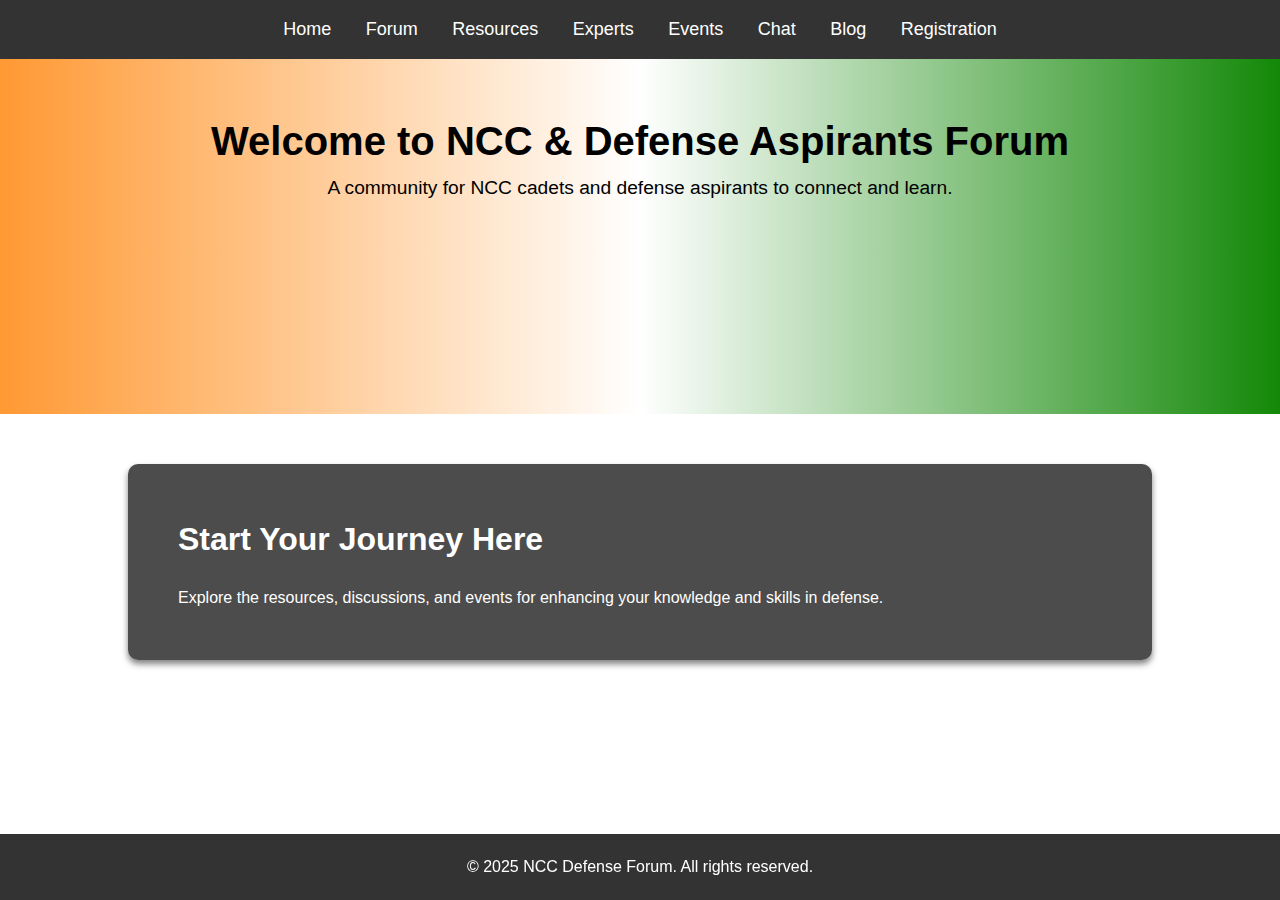
<file: index.html>
<!DOCTYPE html>
<html lang="en">
<head>
    <meta charset="UTF-8">
    <meta name="viewport" content="width=device-width, initial-scale=1.0">
    <title>Home - NCC & Defense Aspirants Forum</title>
    <link rel="stylesheet" href="styles.css">
    <style>
        /* Same styles as before */
    </style>
</head>
<body>
    <nav>
        <ul>
            <li><a href="index.html">Home</a></li>
            <li><a href="forum.html">Forum</a></li>
            <li><a href="resources.html">Resources</a></li>
            <li><a href="experts.html">Experts</a></li>
            <li><a href="events.html">Events</a></li>
            <li><a href="chat.html">Chat</a></li>
            <li><a href="blog.html">Blog</a></li>
            <li><a href="registration.html">Registration</a></li>
        </ul>
    </nav>
    
    <header>
        <h1>Welcome to NCC & Defense Aspirants Forum</h1>
        <p>A community for NCC cadets and defense aspirants to connect and learn.</p>
    </header>
    
    <div class="content">
        <h2>Start Your Journey Here</h2>
        <p>Explore the resources, discussions, and events for enhancing your knowledge and skills in defense.</p>
    </div>
    
    <footer>
        <p>&copy; 2025 NCC Defense Forum. All rights reserved.</p>
    </footer>
</body>
</html>
</file>
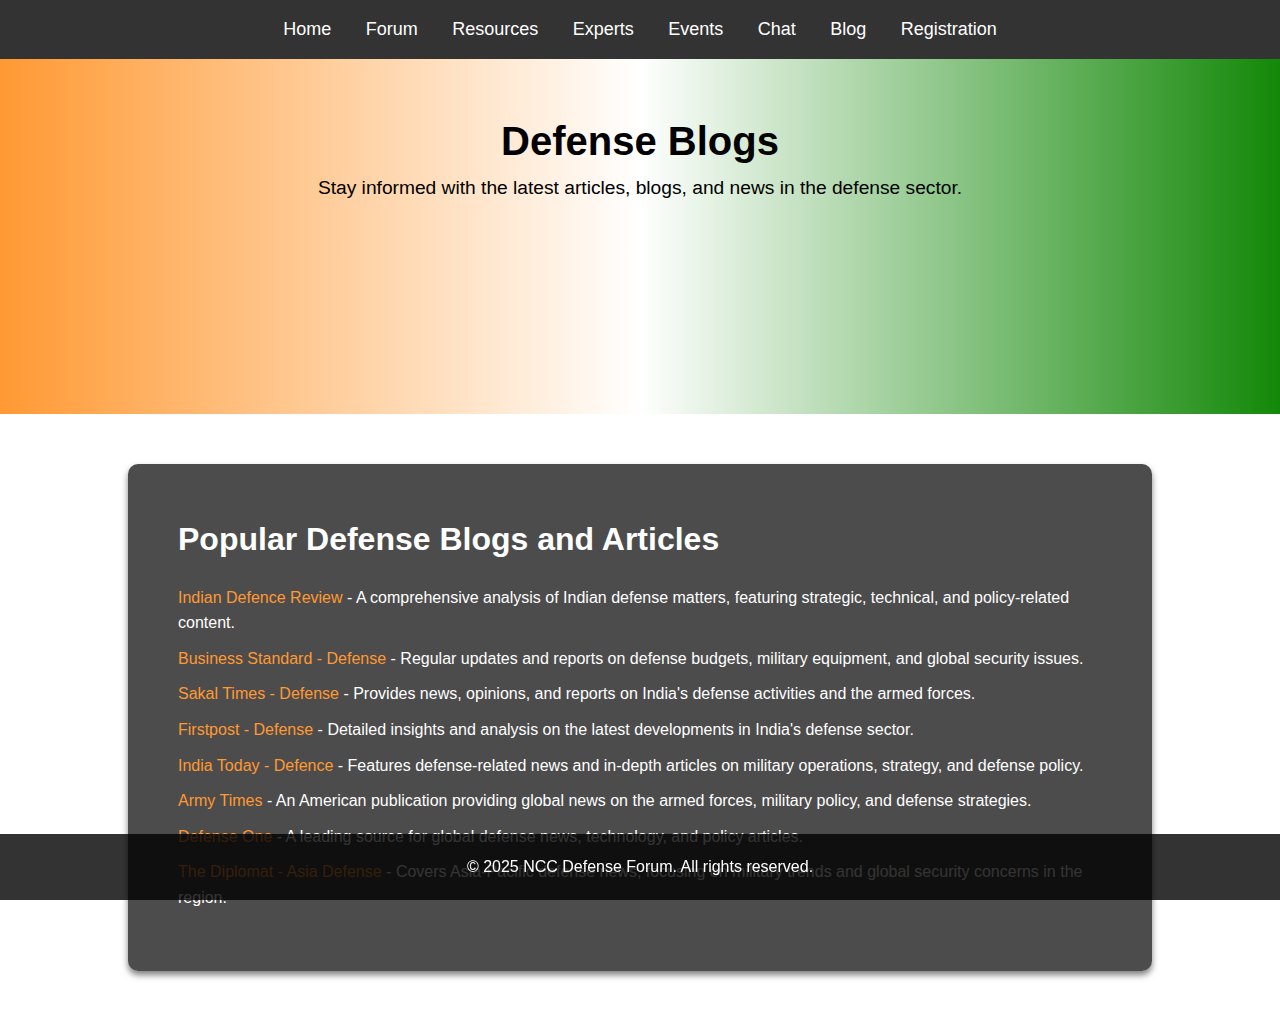
<file: blog.html>
<!DOCTYPE html>
<html lang="en">
<head>
    <meta charset="UTF-8">
    <meta name="viewport" content="width=device-width, initial-scale=1.0">
    <title>Defense Blogs - NCC & Defense Aspirants</title>
    <link rel="stylesheet" href="styles.css">
</head>
<body>
    <nav>
        <ul>
            <li><a href="index.html">Home</a></li>
            <li><a href="forum.html">Forum</a></li>
            <li><a href="resources.html">Resources</a></li>
            <li><a href="experts.html">Experts</a></li>
            <li><a href="events.html">Events</a></li>
            <li><a href="chat.html">Chat</a></li>
            <li><a href="blog.html">Blog</a></li>
            <li><a href="registration.html">Registration</a></li>
        </ul>
    </nav>

    <header>
        <h1>Defense Blogs</h1>
        <p>Stay informed with the latest articles, blogs, and news in the defense sector.</p>
    </header>

    <div class="content">
        <h2>Popular Defense Blogs and Articles</h2>
        <ul class="blog-list">
            <li><a href="https://www.indiandefencereview.com/" target="_blank">Indian Defence Review</a> - A comprehensive analysis of Indian defense matters, featuring strategic, technical, and policy-related content.</li>
            <li><a href="https://www.business-standard.com/defence" target="_blank">Business Standard - Defense</a> - Regular updates and reports on defense budgets, military equipment, and global security issues.</li>
            <li><a href="https://www.sakaltimes.com/defence" target="_blank">Sakal Times - Defense</a> - Provides news, opinions, and reports on India's defense activities and the armed forces.</li>
            <li><a href="https://www.firstpost.com/india/defence" target="_blank">Firstpost - Defense</a> - Detailed insights and analysis on the latest developments in India's defense sector.</li>
            <li><a href="https://www.indiatoday.in/defence" target="_blank">India Today - Defence</a> - Features defense-related news and in-depth articles on military operations, strategy, and defense policy.</li>
            <li><a href="https://www.armytimes.com/" target="_blank">Army Times</a> - An American publication providing global news on the armed forces, military policy, and defense strategies.</li>
            <li><a href="https://www.defenseone.com/" target="_blank">Defense One</a> - A leading source for global defense news, technology, and policy articles.</li>
            <li><a href="https://thediplomat.com/" target="_blank">The Diplomat - Asia Defense</a> - Covers Asia-Pacific defense news, focusing on military trends and global security concerns in the region.</li>
        </ul>
    </div>

    <footer>
        <p>&copy; 2025 NCC Defense Forum. All rights reserved.</p>
    </footer>
</body>
</html>
</file>
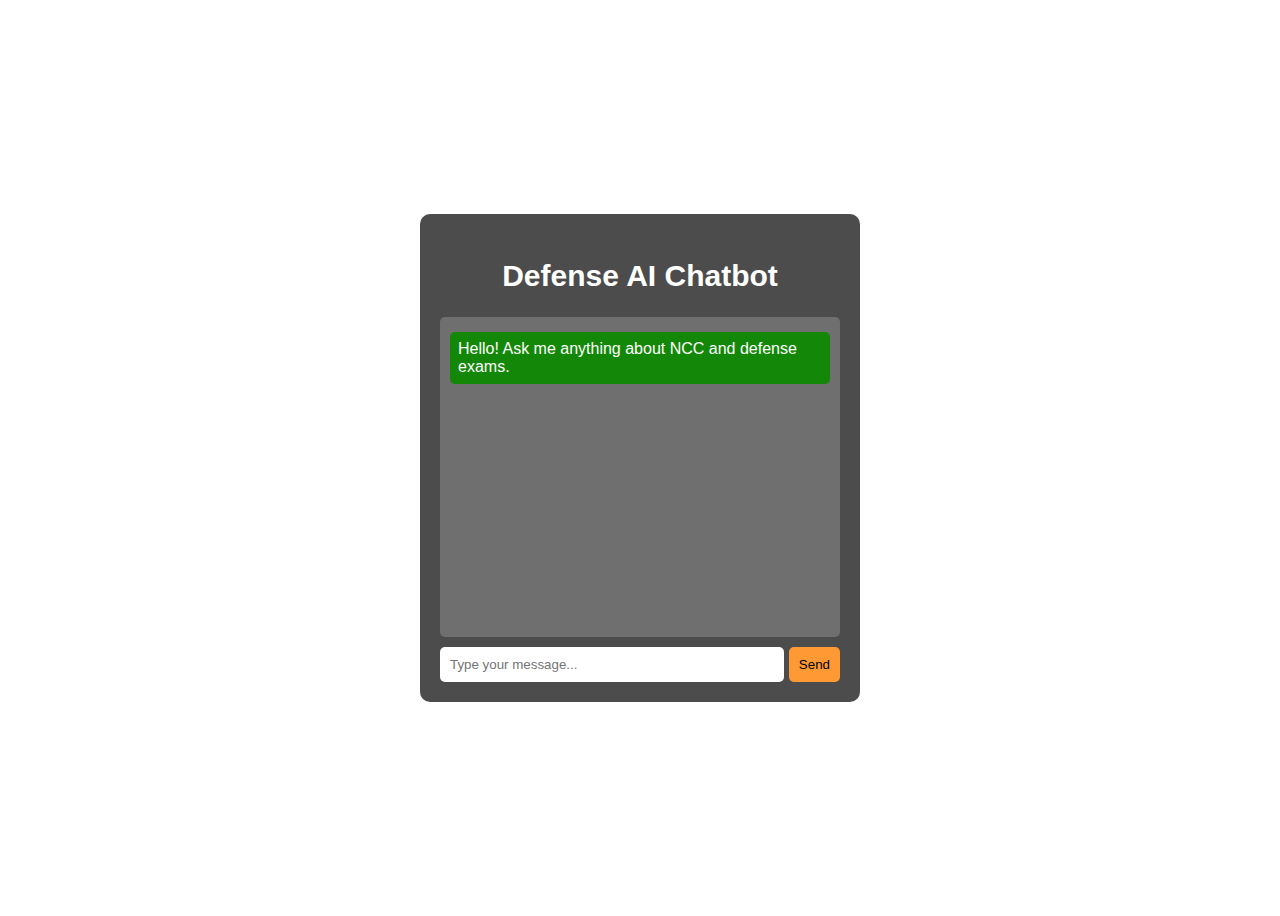
<file: chat.html>
<!DOCTYPE html>
<html lang="en">
<head>
    <meta charset="UTF-8">
    <meta name="viewport" content="width=device-width, initial-scale=1.0">
    <title>Chat with AI Bot</title>
    <link rel="stylesheet" href="chatbot.css">
</head>
<body class="chat">
    <div class="chat-container">
        <div class="chat-header">
            <h2>Defense AI Chatbot</h2>
        </div>
        <div class="chat-box" id="chat-box">
            <p class="bot-message">Hello! Ask me anything about NCC and defense exams.</p>
        </div>
        <div class="chat-input">
            <input type="text" id="user-input" placeholder="Type your message...">
            <button onclick="sendMessage()">Send</button>
        </div>
    </div>

    <script src="chatbot.js"></script>
</body>
</html>
</file>
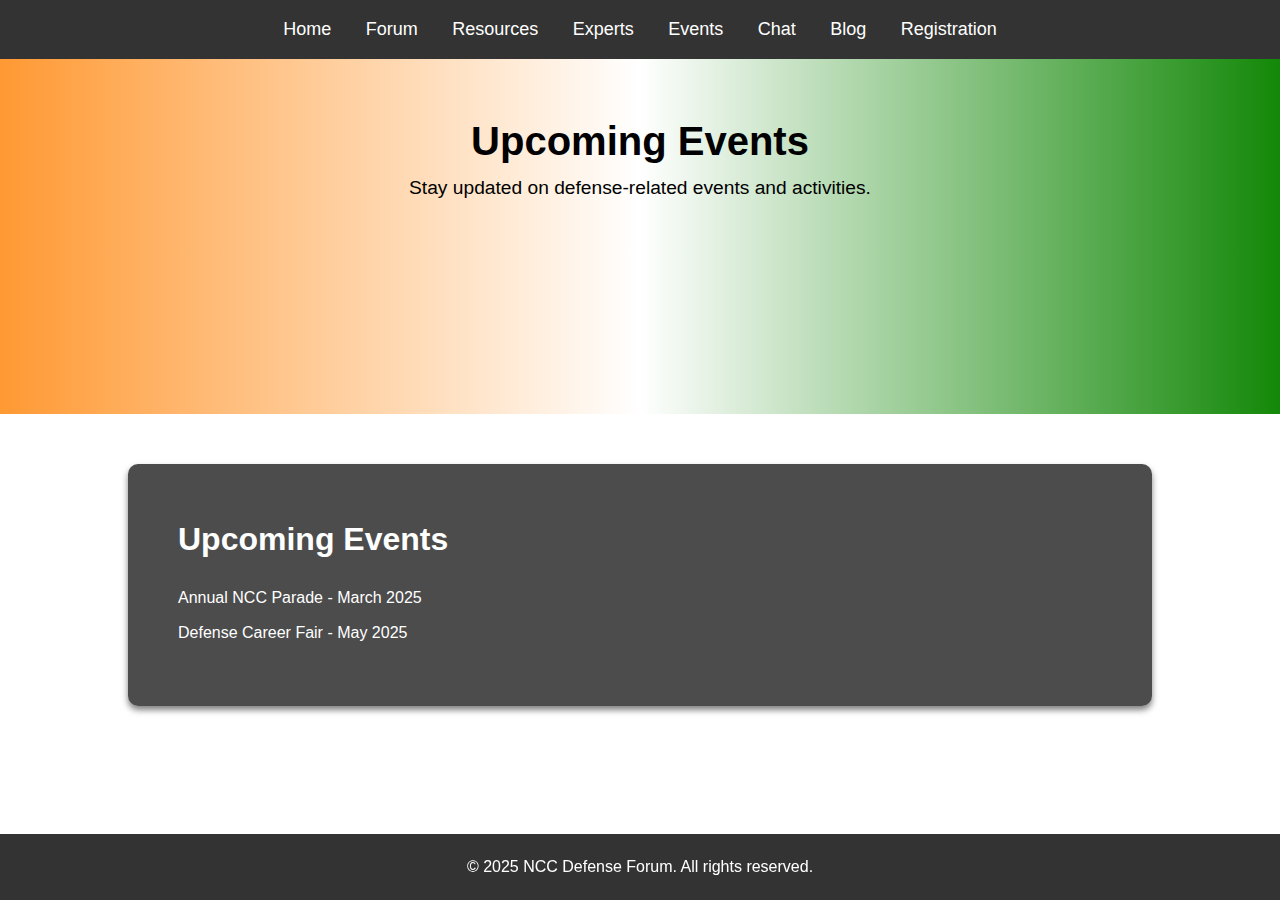
<file: events.html>
<!DOCTYPE html>
<html lang="en">
<head>
    <meta charset="UTF-8">
    <meta name="viewport" content="width=device-width, initial-scale=1.0">
    <title>Events - NCC & Defense Aspirants Forum</title>
    <link rel="stylesheet" href="styles.css">
</head>
<body>
    <nav>
        <ul>
            <li><a href="index.html">Home</a></li>
            <li><a href="forum.html">Forum</a></li>
            <li><a href="resources.html">Resources</a></li>
            <li><a href="experts.html">Experts</a></li>
            <li><a href="events.html">Events</a></li>
            <li><a href="chat.html">Chat</a></li>
            <li><a href="blog.html">Blog</a></li>
            <li><a href="registration.html">Registration</a></li>
        </ul>
    </nav>
    
    <header>
        <h1>Upcoming Events</h1>
        <p>Stay updated on defense-related events and activities.</p>
    </header>
    
    <div class="content">
        <h2>Upcoming Events</h2>
        <ul>
            <li>Annual NCC Parade - March 2025</li>
            <li>Defense Career Fair - May 2025</li>
        </ul>
    </div>
    
    <footer>
        <p>&copy; 2025 NCC Defense Forum. All rights reserved.</p>
    </footer>
</body>
</html>
</file>
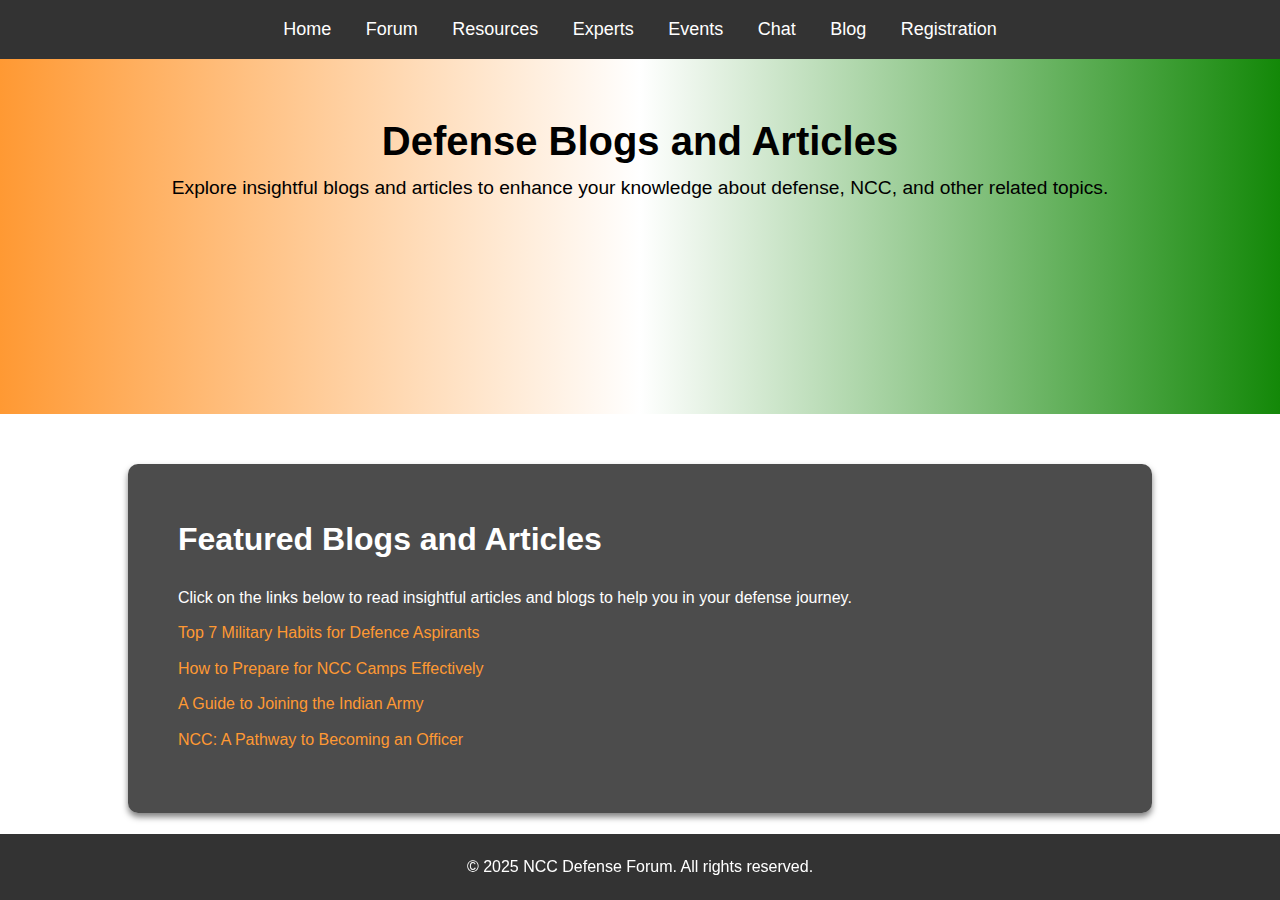
<file: forum.html>
<!DOCTYPE html>
<html lang="en">
<head>
    <meta charset="UTF-8">
    <meta name="viewport" content="width=device-width, initial-scale=1.0">
    <title>Forum - NCC & Defense Aspirants</title>
    <link rel="stylesheet" href="styles.css">
</head>
<body>
    <nav>
        <ul>
            <li><a href="index.html">Home</a></li>
            <li><a href="forum.html">Forum</a></li>
            <li><a href="resources.html">Resources</a></li>
            <li><a href="experts.html">Experts</a></li>
            <li><a href="events.html">Events</a></li>
            <li><a href="chat.html">Chat</a></li>
            <li><a href="blog.html">Blog</a></li>
            <li><a href="registration.html">Registration</a></li>
        </ul>
    </nav>
    
    <header>
        <h1>Defense Blogs and Articles</h1>
        <p>Explore insightful blogs and articles to enhance your knowledge about defense, NCC, and other related topics.</p>
    </header>

    <div class="content">
        <h2>Featured Blogs and Articles</h2>
        <p>Click on the links below to read insightful articles and blogs to help you in your defense journey.</p>

        <ul id="blogsList">
            <!-- Blog links will be added dynamically -->
        </ul>
    </div>

    <footer>
        <p>&copy; 2025 NCC Defense Forum. All rights reserved.</p>
    </footer>

    <script>
        const blogs = [
            {
                title: 'Top 7 Military Habits for Defence Aspirants',
                url: 'https://ssbcrackexams.com/top-7-military-habits-for-defence-aspirants/'
            },
            {
                title: 'How to Prepare for NCC Camps Effectively',
                url: 'https://www.quora.com/How-can-I-prepare-myself-for-NCC-National-Camps-both-physically-and-mentally-and-knowledge-wise'
            },
            {
                title: 'A Guide to Joining the Indian Army',
                url: 'https://164.100.158.23/how-to-join.htm'
            },
            {
                title: 'NCC: A Pathway to Becoming an Officer',
                url: 'https://www.majorkalshiclasses.com/news/How-to-Become-an-Officer-Through-NCC'
            }
        ];

        const blogsList = document.getElementById('blogsList');

        blogs.forEach(blog => {
            const listItem = document.createElement('li');
            const blogLink = document.createElement('a');
            blogLink.href = blog.url;
            blogLink.textContent = blog.title;
            blogLink.target = "_blank"; // Open in a new tab
            listItem.appendChild(blogLink);
            blogsList.appendChild(listItem);
        });
    </script>
</body>
</html>
</file>
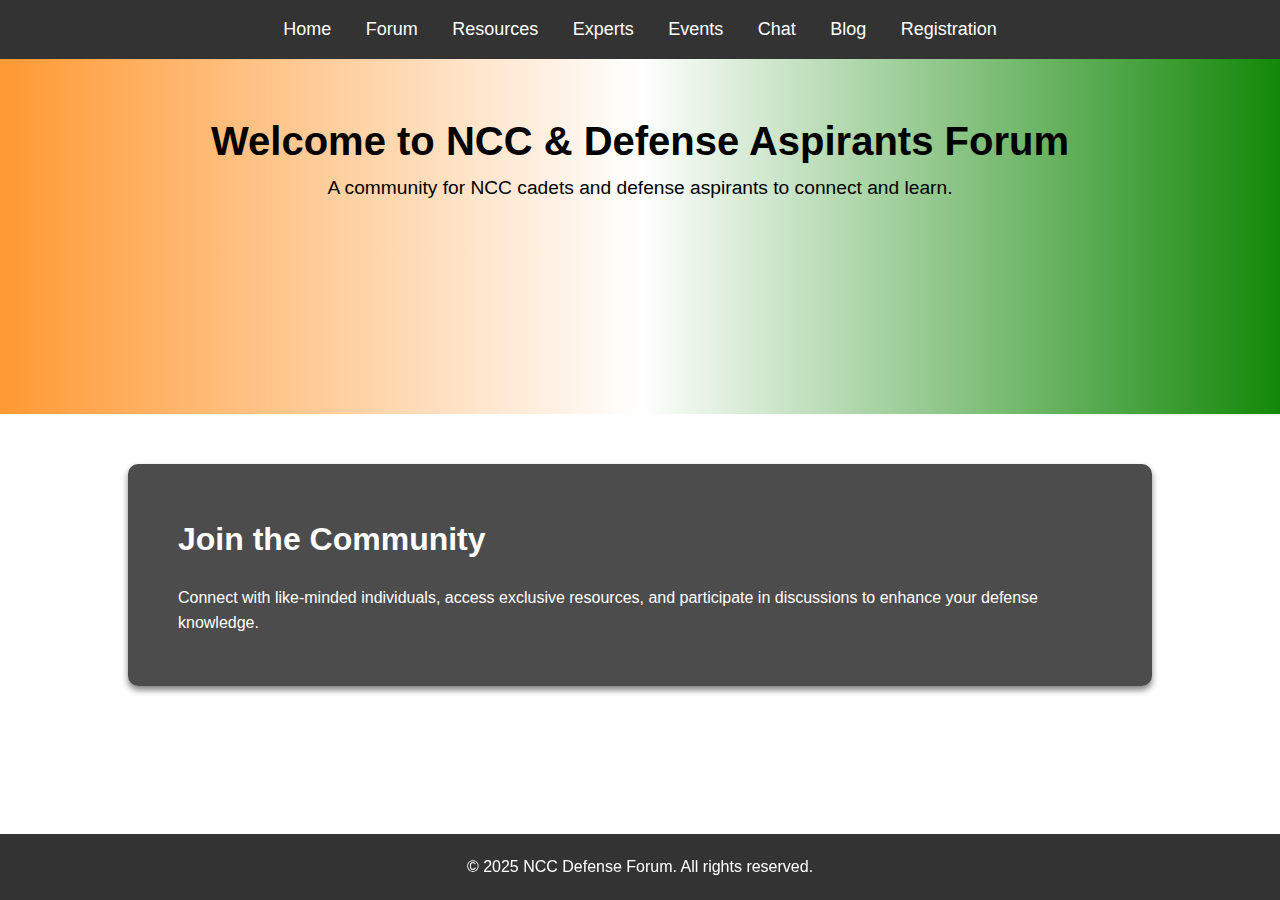
<file: home.html>
<!DOCTYPE html>
<html lang="en">
<head>
    <meta charset="UTF-8">
    <meta name="viewport" content="width=device-width, initial-scale=1.0">
    <title>NCC & Defense Aspirants Forum</title>
    <link rel="stylesheet" href="styles.css">
    <style>
        body {
            font-family: 'Arial', sans-serif;
            margin: 0;
            padding: 0;
            background: url('https://source.unsplash.com/1600x900/?indian-army,defense') no-repeat center center fixed;
            background-size: cover;
            color: white;
        }
        nav {
            background: rgba(0, 0, 0, 0.8);
            color: white;
            padding: 15px;
            text-align: center;
        }
        nav ul {
            list-style: none;
            padding: 0;
        }
        nav ul li {
            display: inline;
            margin: 0 15px;
        }
        nav ul li a {
            color: white;
            text-decoration: none;
            font-size: 18px;
        }
        header {
            text-align: center;
            padding: 50px;
            background: linear-gradient(to right, #FF9933, #FFFFFF, #138808);
            color: black;
            position: relative;
        }
        header::after {
            content: "";
            display: block;
            width: 120px;
            height: 120px;
            background: url('https://upload.wikimedia.org/wikipedia/commons/1/17/Ashoka_Chakra.svg') no-repeat center;
            background-size: contain;
            margin: 20px auto;
        }
        .content {
            padding: 50px;
            background: rgba(0, 0, 0, 0.7);
            margin: 50px auto;
            width: 80%;
            border-radius: 10px;
        }
        footer {
            text-align: center;
            padding: 20px;
            background: rgba(0, 0, 0, 0.8);
            color: white;
            position: fixed;
            bottom: 0;
            width: 100%;
        }
    </style>
</head>
<body>
    <nav>
        <ul>
            <li><a href="index.html">Home</a></li>
            <li><a href="forum.html">Forum</a></li>
            <li><a href="resources.html">Resources</a></li>
            <li><a href="experts.html">Experts</a></li>
            <li><a href="events.html">Events</a></li>
            <li><a href="chat.html">Chat</a></li>
            <li><a href="blog.html">Blog</a></li> <!-- Added Blog -->
            <li><a href="registration.html">Registration</a></li> <!-- Added Registration -->
        </ul>
    </nav>
    
    <header>
        <h1>Welcome to NCC & Defense Aspirants Forum</h1>
        <p>A community for NCC cadets and defense aspirants to connect and learn.</p>
    </header>
    
    <div class="content">
        <h2>Join the Community</h2>
        <p>Connect with like-minded individuals, access exclusive resources, and participate in discussions to enhance your defense knowledge.</p>
    </div>
    
    <footer>
        <p>&copy; 2025 NCC Defense Forum. All rights reserved.</p>
    </footer>
</body>
</html>
</file>
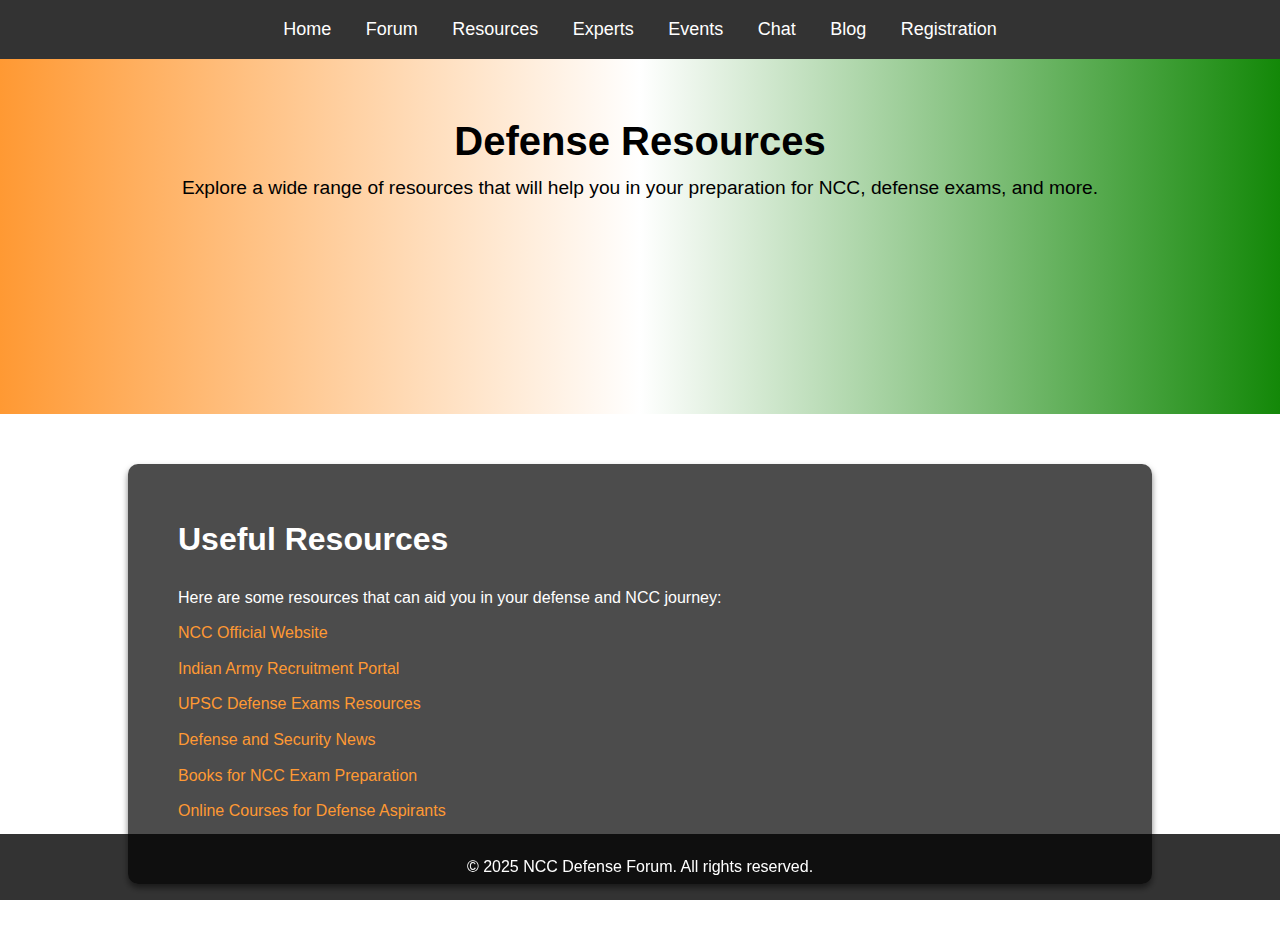
<file: resources.html>
<!DOCTYPE html>
<html lang="en">
<head>
    <meta charset="UTF-8">
    <meta name="viewport" content="width=device-width, initial-scale=1.0">
    <title>Resources - NCC & Defense Aspirants</title>
    <link rel="stylesheet" href="styles.css">
</head>
<body>
    <nav>
        <ul>
            <li><a href="index.html">Home</a></li>
            <li><a href="forum.html">Forum</a></li>
            <li><a href="resources.html">Resources</a></li>
            <li><a href="experts.html">Experts</a></li>
            <li><a href="events.html">Events</a></li>
            <li><a href="chat.html">Chat</a></li>
            <li><a href="blog.html">Blog</a></li>
            <li><a href="registration.html">Registration</a></li>
        </ul>
    </nav>

    <header>
        <h1>Defense Resources</h1>
        <p>Explore a wide range of resources that will help you in your preparation for NCC, defense exams, and more.</p>
    </header>

    <div class="content">
        <h2>Useful Resources</h2>
        <p>Here are some resources that can aid you in your defense and NCC journey:</p>

        <ul id="resourcesList">
            <!-- Resources links will be added here dynamically -->
        </ul>
    </div>

    <footer>
        <p>&copy; 2025 NCC Defense Forum. All rights reserved.</p>
    </footer>

    <script>
        const resources = [
            {
                title: 'NCC Official Website',
                url: 'https://indiancc.mygov.in/'
            },
            {
                title: 'Indian Army Recruitment Portal',
                url: 'https://www.joinindianarmy.nic.in/'
            },
            {
                title: 'UPSC Defense Exams Resources',
                url: 'https://upsc.gov.in/exams-related-info/exam-'
            },
            {
                title: 'Defense and Security News',
                url: 'https://www.defencenews.in/'
            },
            {
                title: 'Books for NCC Exam Preparation',
                url: 'https://www.amazon.in/s?k=ncc+exam+preparation'
            },
            {
                title: 'Online Courses for Defense Aspirants',
                url: 'https://learn.ssbcrackexams.com/'
            }
        ];

        const resourcesList = document.getElementById('resourcesList');

        resources.forEach(resource => {
            const listItem = document.createElement('li');
            const resourceLink = document.createElement('a');
            resourceLink.href = resource.url;
            resourceLink.textContent = resource.title;
            resourceLink.target = "_blank"; // Open in a new tab
            listItem.appendChild(resourceLink);
            resourcesList.appendChild(listItem);
        });
    </script>
</body>
</html>
</file>
<file: chatbot.css>
body {
    font-family: Arial, sans-serif;
    background: url('https://source.unsplash.com/1600x900/?technology,communication') no-repeat center center fixed;
    background-size: cover;
    color: white;
    display: flex;
    justify-content: center;
    align-items: center;
    height: 100vh;
}

.chat-container {
    width: 400px;
    background: rgba(0, 0, 0, 0.7);
    border-radius: 10px;
    padding: 20px;
}

.chat-header {
    text-align: center;
    font-size: 20px;
    font-weight: bold;
}

.chat-box {
    height: 300px;
    overflow-y: auto;
    padding: 10px;
    border-radius: 5px;
    background: rgba(255, 255, 255, 0.2);
}

.chat-input {
    display: flex;
    margin-top: 10px;
}

.chat-input input {
    flex: 1;
    padding: 10px;
    border: none;
    border-radius: 5px;
}

.chat-input button {
    background: #FF9933;
    border: none;
    color: black;
    padding: 10px;
    cursor: pointer;
    border-radius: 5px;
    margin-left: 5px;
}

.bot-message, .user-message {
    padding: 8px;
    margin: 5px 0;
    border-radius: 5px;
}

.bot-message {
    background: #138808;
    color: white;
    text-align: left;
}

.user-message {
    background: #FF9933;
    color: black;
    text-align: right;
}
</file>
<file: styles.css>
/* General Reset */
* {
    margin: 0;
    padding: 0;
    box-sizing: border-box;
}

/* Body */
body {
    font-family: 'Arial', sans-serif;
    background: url('https://source.unsplash.com/1600x900/?indian-army,defense') no-repeat center center fixed;
    background-size: cover;
    color: white;
    line-height: 1.6;
}

/* Navigation */
nav {
    background: rgba(0, 0, 0, 0.8);
    color: white;
    padding: 15px;
    text-align: center;
}

nav ul {
    list-style: none;
    padding: 0;
}

nav ul li {
    display: inline;
    margin: 0 15px;
}

nav ul li a {
    color: white;
    text-decoration: none;
    font-size: 18px;
}

/* Header */
header {
    text-align: center;
    padding: 50px;
    background: linear-gradient(to right, #FF9933, #FFFFFF, #138808);
    color: black;
    position: relative;
}

header h1 {
    font-size: 2.5em;
    font-weight: bold;
}

header p {
    font-size: 1.2em;
}

header::after {
    content: "";
    display: block;
    width: 120px;
    height: 120px;
    background: url('https://upload.wikimedia.org/wikipedia/commons/1/17/Ashoka_Chakra.svg') no-repeat center;
    background-size: contain;
    margin: 20px auto;
}

/* Content Section */
.content {
    padding: 50px;
    background: rgba(0, 0, 0, 0.7);
    margin: 50px auto;
    width: 80%;
    border-radius: 10px;
    box-shadow: 0 4px 6px rgba(0, 0, 0, 0.5);
}

.content h2 {
    font-size: 2em;
    margin-bottom: 20px;
}

.content ul {
    list-style-type: none;
}

.content ul li {
    margin: 10px 0;
}

.content a {
    color: #FF9933;
    text-decoration: none;
}

.content a:hover {
    text-decoration: underline;
}

/* Footer */
footer {
    text-align: center;
    padding: 20px;
    background: rgba(0, 0, 0, 0.8);
    color: white;
    position: fixed;
    bottom: 0;
    width: 100%;
}

/* Form (Registration Page) */
form {
    background: rgba(255, 255, 255, 0.2);
    padding: 20px;
    border-radius: 10px;
    margin-top: 20px;
    width: 60%;
    max-width: 600px;
    box-shadow: 0 4px 6px rgba(0, 0, 0, 0.5);
}

form input[type="text"], form input[type="email"], form input[type="password"] {
    width: 100%;
    padding: 10px;
    margin: 10px 0;
    border-radius: 5px;
    border: 1px solid #ccc;
    font-size: 16px;
    background-color: white;
    color: black;
}

form input[type="submit"] {
    background-color: #FF9933;
    color: white;
    border: none;
    padding: 10px 20px;
    cursor: pointer;
    font-size: 18px;
    border-radius: 5px;
}

form input[type="submit"]:hover {
    background-color: #FF6600;
}

/* Responsive Design */
@media (max-width: 768px) {
    nav ul li {
        display: block;
        margin: 10px 0;
    }

    .content {
        width: 90%;
    }

    form {
        width: 90%;
    }
}

/* Default styling for all pages */
body {
    font-family: 'Arial', sans-serif;
    margin: 0;
    padding: 0;
    background-size: cover;
    background-position: center;
    background-attachment: fixed;
    color: white;
}

/* Home Page */
body.home {
    background: url('https://source.unsplash.com/1600x900/?ncc,army') no-repeat center center fixed;
}

/* Forum Page */
body.forum {
    background: url('https://source.unsplash.com/1600x900/?discussion,military') no-repeat center center fixed;
}

/* Resources Page */
body.resources {
    background: url('https://source.unsplash.com/1600x900/?books,study,military') no-repeat center center fixed;
}

/* Experts Page */
body.experts {
    background: url('https://source.unsplash.com/1600x900/?military-officer,mentor') no-repeat center center fixed;
}

/* Events Page */
body.events {
    background: url('https://source.unsplash.com/1600x900/?ncc-event,army-rally') no-repeat center center fixed;
}

/* Chat Page */
body.chat {
    background: url('https://source.unsplash.com/1600x900/?technology,communication') no-repeat center center fixed;
}

/* Blog Page */
body.blog {
    background: url('https://source.unsplash.com/1600x900/?journalism,defense') no-repeat center center fixed;
}

/* Registration Page */
body.registration {
    background: url('https://source.unsplash.com/1600x900/?sign-up,login') no-repeat center center fixed;
}
</file>
